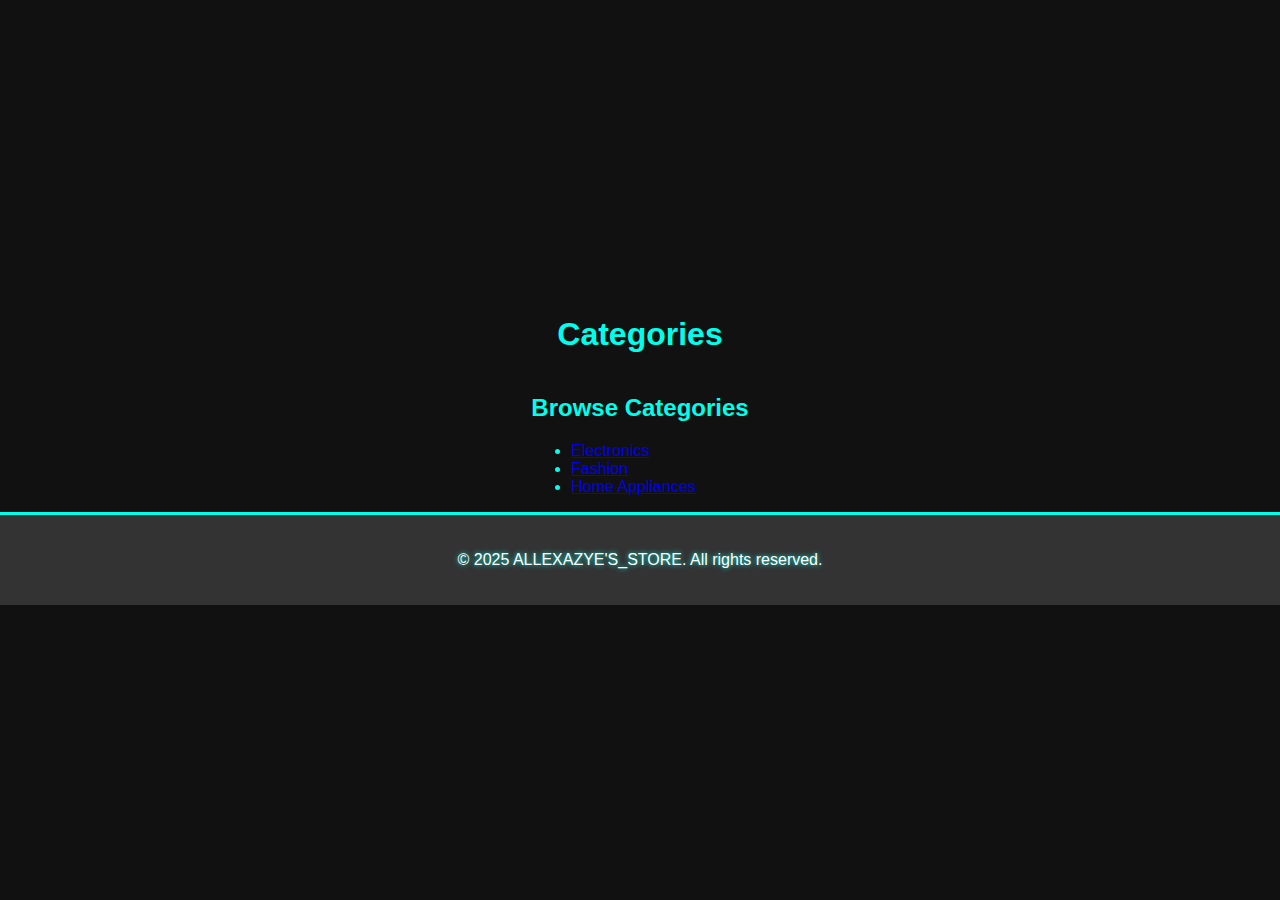
<file: categories.html>
<!-- categories.html -->
<!DOCTYPE html>
<html lang="id">
<head>
    <meta charset="UTF-8">
    <meta name="viewport" content="width=device-width, initial-scale=1.0">
    <title>Categories - ALLEXAZYE'S_STORE</title>
    <link rel="stylesheet" href="styles.css">
</head>
<body>
    <header>
        <h1>Categories</h1>
    </header>
    <section>
        <h2>Browse Categories</h2>
        <ul>
            <li><a href="#">Electronics</a></li>
            <li><a href="#">Fashion</a></li>
            <li><a href="#">Home Appliances</a></li>
        </ul>
    </section>
    <footer>
        <p>© 2025 ALLEXAZYE'S_STORE. All rights reserved.</p>
    </footer>
    <script src="music.js"></script>
</body>
</html>
</file>
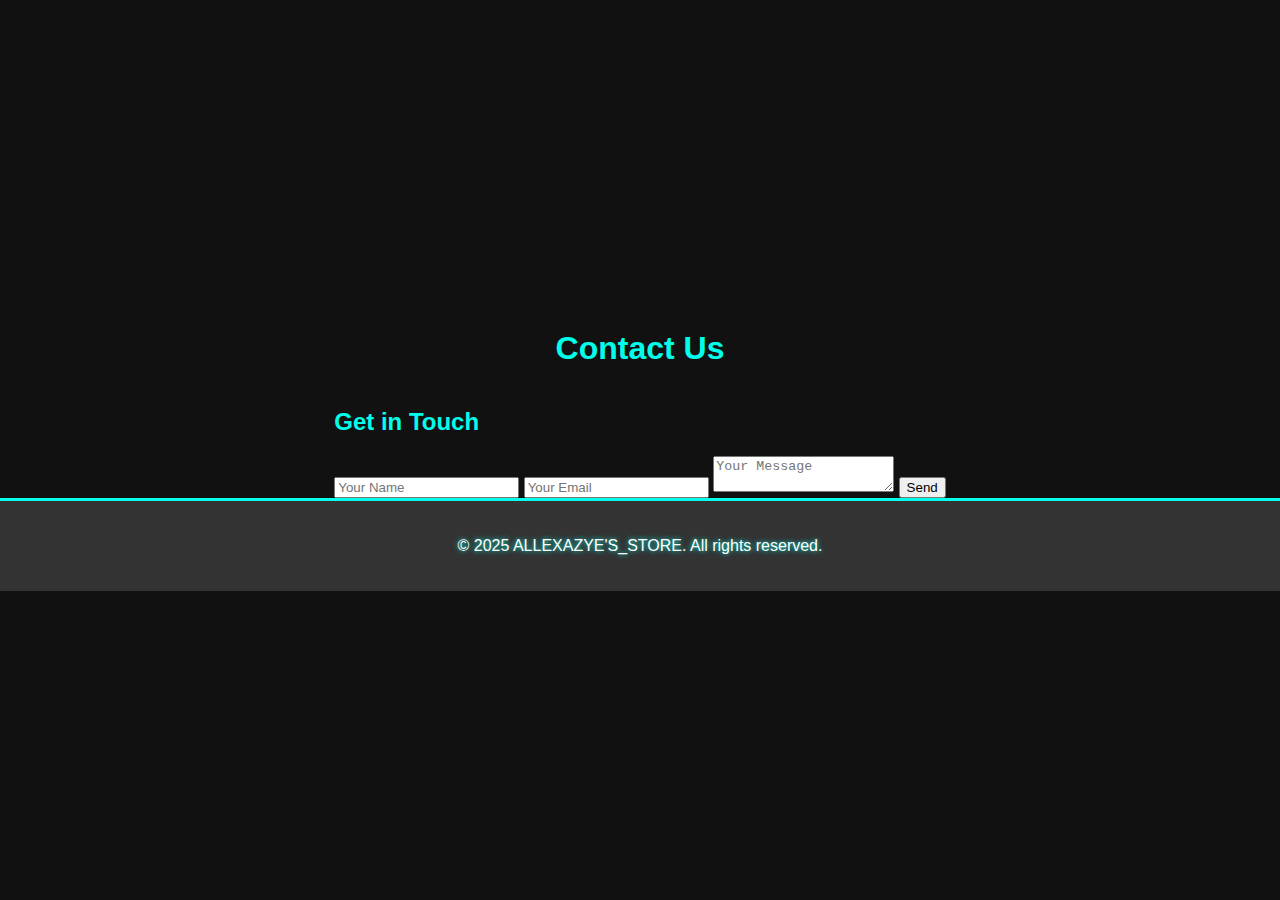
<file: contact.html>
<!-- contact.html -->
<!DOCTYPE html>
<html lang="id">
<head>
    <meta charset="UTF-8">
    <meta name="viewport" content="width=device-width, initial-scale=1.0">
    <title>Contact - ALLEXAZYE'S_STORE</title>
    <link rel="stylesheet" href="styles.css">
</head>
<body>
    <header>
        <h1>Contact Us</h1>
    </header>
    <section>
        <h2>Get in Touch</h2>
        <form>
            <input type="text" placeholder="Your Name" required>
            <input type="email" placeholder="Your Email" required>
            <textarea placeholder="Your Message" required></textarea>
            <button type="submit">Send</button>
        </form>
    </section>
    <footer>
        <p>© 2025 ALLEXAZYE'S_STORE. All rights reserved.</p>
    </footer>
    <script src="music.js"></script>
</body>
</html>
</file>
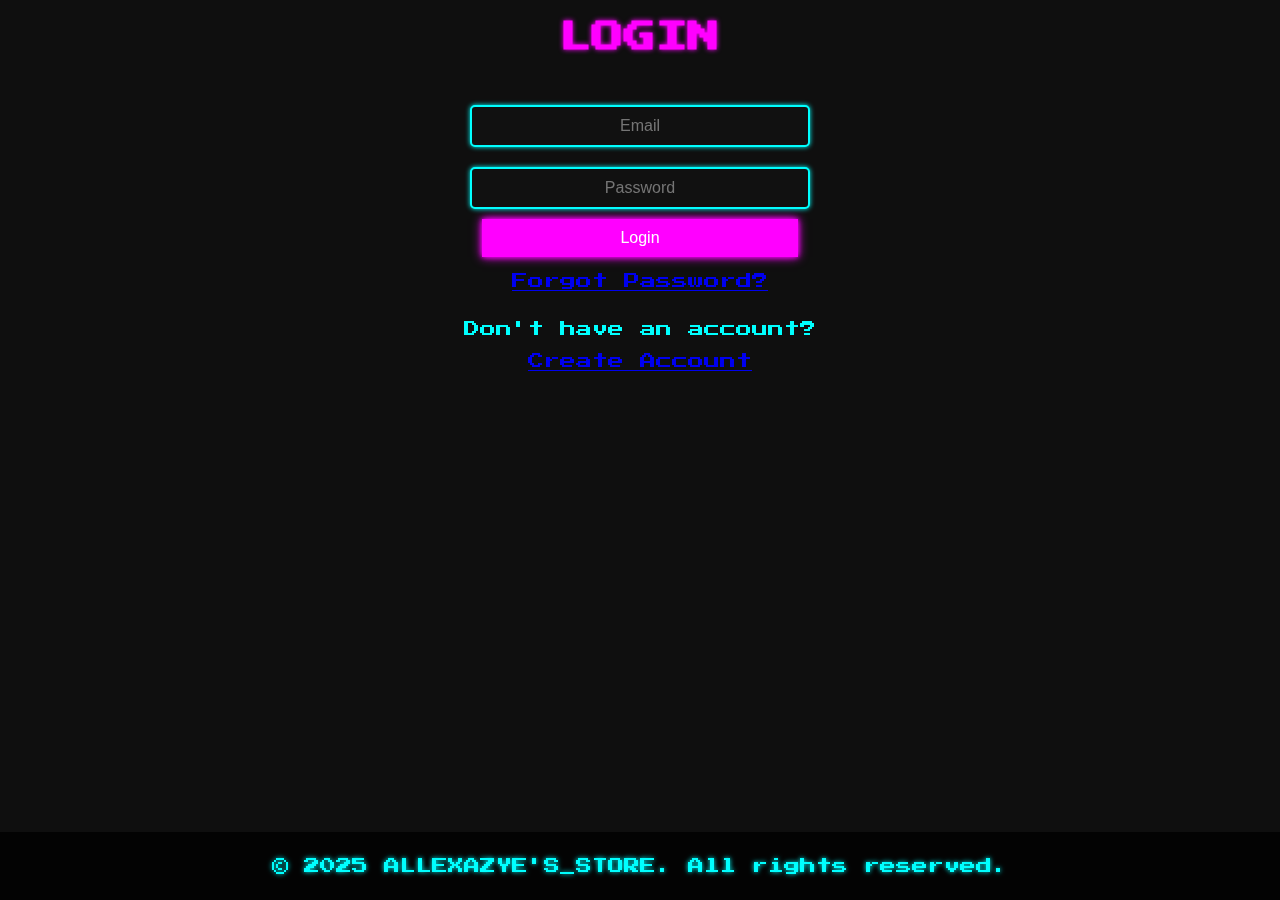
<file: login.html>
<!-- login.html -->
<!DOCTYPE html>
<html lang="id">
<head>
    <meta charset="UTF-8">
    <meta name="viewport" content="width=device-width, initial-scale=1.0">
    <title>Login - ALLEXAZYE'S_STORE</title>
    <link rel="stylesheet" href="login.css">
    
</head>
<body>
    <canvas id="matrixCanvas"></canvas>
    <header>
        <h1>LOGIN</h1>
    </header>
    <section>
        <form>
            <input type="email" placeholder="Email" required>
            <input type="password" placeholder="Password" required>
            <button type="submit">Login</button>
            
            <!-- Tambahan -->
            <p><a href="recovery.html">Forgot Password?</a></p>
            <p>Don't have an account?</p>
            
            <a href="register.html" class="create-account-btn">Create Account</a>
        </form>
    </section>
    <footer>
        <p>© 2025 ALLEXAZYE'S_STORE. All rights reserved.</p>
    </footer>
    <script src="music.js"></script>
    <script src="matrix.js"></script>
</body>
</html>
</file>
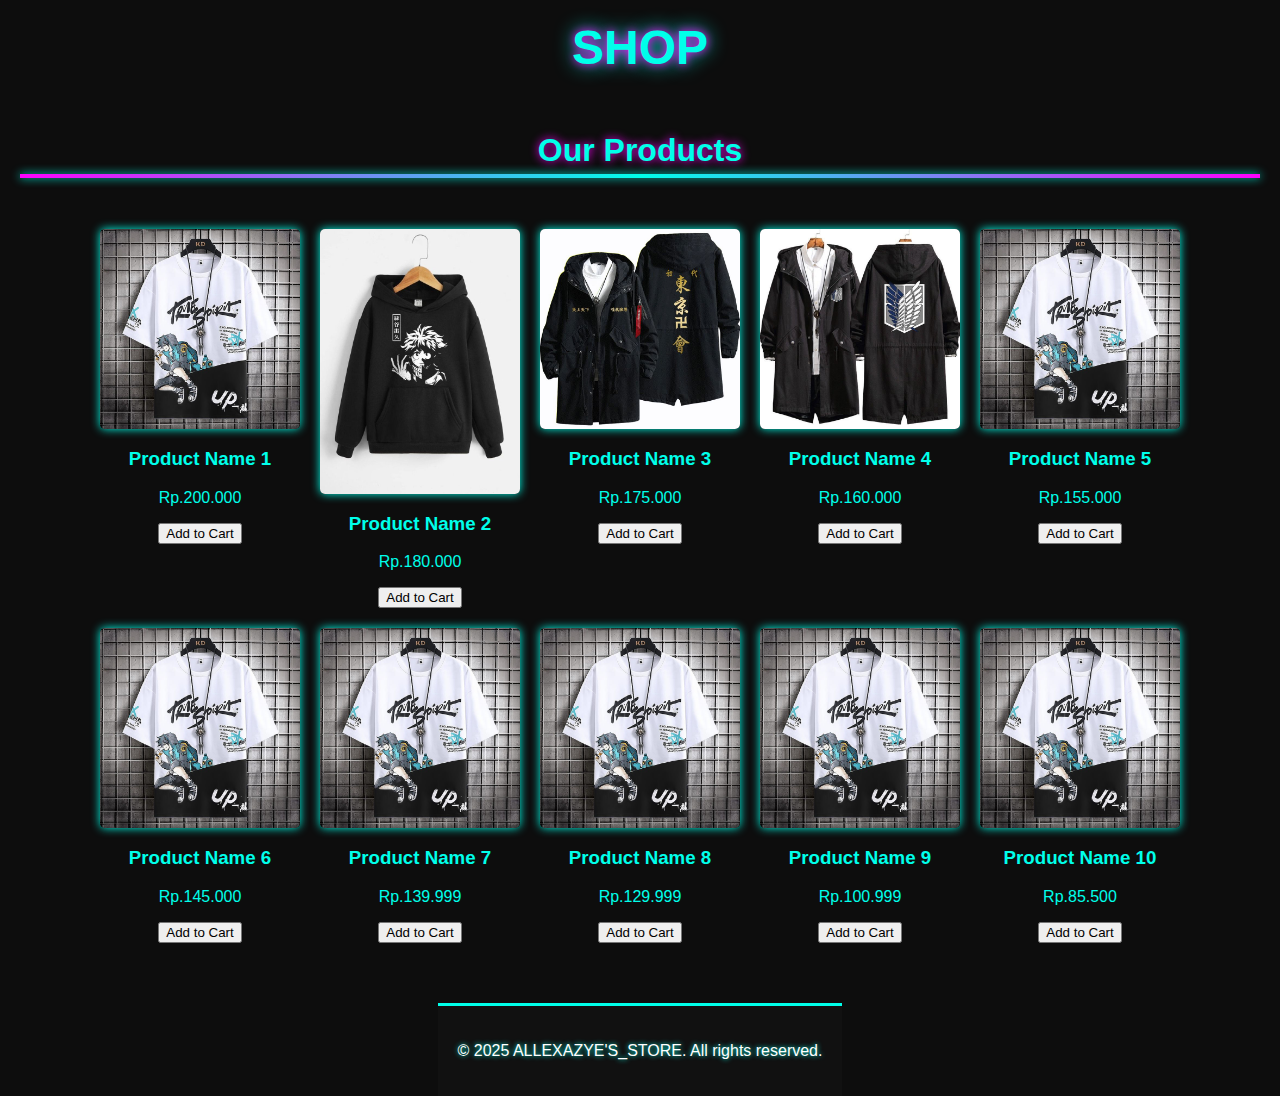
<file: shop.html>
<!DOCTYPE html>
<html lang="id">
<head>
    <meta charset="UTF-8">
    <meta name="viewport" content="width=device-width, initial-scale=1.0">
    <title>Shop - ALLEXAZYE'S_STORE</title>
    <link rel="stylesheet" href="shop.css">
</head>
<body>
    <header>
        <h1 class="shop-title">Shop</h1>
    </header>
    <section>
        <h2 class="our-product">Our Products</h2>
        <div class="product-grid">
            <div class="product">
                <img src="product1.jpg" alt="Product 1">
                <h3>Product Name 1</h3>
                <p>Rp.200.000</p>
                <button class="add-to-cart">Add to Cart</button>
            </div>
            <div class="product">
                <img src="product2.jpg" alt="Product 2">
                <h3>Product Name 2</h3>
                <p>Rp.180.000</p>
                <button class="add-to-cart">Add to Cart</button>
            </div>
            <div class="product">
                <img src="product3.jpg" alt="Product 3">
                <h3>Product Name 3</h3>
                <p>Rp.175.000</p>
                <button class="add-to-cart">Add to Cart</button>
            </div>
            <div class="product">
                <img src="product4.jpg" alt="Product 4">
                <h3>Product Name 4</h3>
                <p>Rp.160.000</p>
                <button class="add-to-cart">Add to Cart</button>
            </div>
            <div class="product">
                <img src="product1.jpg" alt="Product 5">
                <h3>Product Name 5</h3>
                <p>Rp.155.000</p>
                <button class="add-to-cart">Add to Cart</button>
            </div>
            <div class="product">
                <img src="product1.jpg" alt="Product 6">
                <h3>Product Name 6</h3>
                <p>Rp.145.000</p>
                <button class="add-to-cart">Add to Cart</button>
            </div>
            <div class="product">
                <img src="product1.jpg" alt="Product 7">
                <h3>Product Name 7</h3>
                <p>Rp.139.999</p>
                <button class="add-to-cart">Add to Cart</button>
            </div>
            <div class="product">
                <img src="product1.jpg" alt="Product 8">
                <h3>Product Name 8</h3>
                <p>Rp.129.999</p>
                <button class="add-to-cart">Add to Cart</button>
            </div>
            <div class="product">
                <img src="product1.jpg" alt="Product 9">
                <h3>Product Name 9</h3>
                <p>Rp.100.999</p>
                <button class="add-to-cart">Add to Cart</button>
            </div>
            <div class="product">
                <img src="product1.jpg" alt="Product 10">
                <h3>Product Name 10</h3>
                <p>Rp.85.500</p>
                <button class="add-to-cart">Add to Cart</button>
            </div>
        </div>
    </section>
    <footer>
        <p>© 2025 ALLEXAZYE'S_STORE. All rights reserved.</p>
    </footer>
    
        <script src="particles.min.js"></script> <!-- Library Particles.js -->
    <script>
        particlesJS.load('particles-js', 'particles-config.json', function() {
            console.log('Particles.js loaded!');
        });
    </script>
    <script src="script.js"></script> <!-- Link ke JS -->
    <script src="music.js"></script>
</body>
</html>
</file>
<file: styles.css>
/* Cyberpunk Theme Styles */
@import url('https://fonts.googleapis.com/css2?family=Orbitron:wght@400;700&display=swap');

body {
    font-family: 'Poppins', sans-serif;
    background: #0d0d0d;
    color: #00ffea;
    margin: 0;
    padding: 0;
    overflow-x: hidden;
    display: flex;
    flex-direction: column;
    height: 100%;
    flex: 1;
}

html, body {
    height: 100%;
    margin: 0;
    padding: 0;
    display: flex;
    flex-direction: column;
}

.main-content {
    flex: 1; /* Dorong footer ke bawah */
}

/* Sidebar */
.sidebar {
    width: 250px;
    height: 100vh;
    position: fixed;
    top: 0;
    left: -250px;
    background: rgba(10, 10, 30, 0.9);
    padding-top: 30px;
    transition: transform 0.3s ease-in-out;
    z-index: 1000;
}

.sidebar.open {
    transform: translateX(250px);
}

.sidebar h2 {
    margin-left: 20px;
    color: #ff00ff;
    font-weight: 600;
    text-shadow: 0 0 10px #ff00ff;
}

.sidebar a {
    display: block;
    padding: 15px 20px;
    color: #00ffea;
    text-decoration: none;
    font-weight: 500;
    transition: 0.3s;
}

.sidebar a:hover {
    background: #ff00ff;
    text-shadow: 0 0 10px #ff00ff;
    border-radius: 10px;
}

/* Menu Button */
.menu-toggle {
    display: block;
    position: fixed;
    top: 20px;
    left: 20px;
    background: #ff00ff;
    color: white;
    border: none;
    padding: 10px 15px;
    cursor: pointer;
    border-radius: 50%;
    z-index: 1100;
    transition: 0.3s;
    box-shadow: 0 0 15px #ff00ff;
}

.menu-toggle.hide {
    display: none;
}

/* Shop Title */
.shop-title {
    text-align: center;
    font-size: 3em;
    font-weight: bold;
    text-transform: uppercase;
    text-shadow: 0 0 10px #ff00ff, 0 0 20px #00ffea;
    color: #00ffea;
    border-bottom: 5px solid;
    border-image: linear-gradient(90deg, #ff00ff, #00ffea, #ff00ff) 1;
    display: inline-block;
    padding-bottom: 10px;
    margin: 20px auto;
}

/* Our Product Title */
.our-product {
    text-align: center;
    font-size: 2em;
    font-weight: bold;
    text-shadow: 0 0 10px #ff00ff;
    color: #00ffea;
    position: relative;
}

.our-product::after {
    content: "";
    display: block;
    width: 100%;
    height: 4px;
    background: linear-gradient(90deg, #ff00ff, #00ffea, #ff00ff);
    margin-top: 5px;
    box-shadow: 0 0 10px #00ffea;
}

/* Hero Section */
#hero {
    background: url('cyberpunk-banner.jpg') no-repeat center center/cover;
    height: 400px;
    color: white;
    text-align: center;
    padding: 100px 0;
    text-shadow: 0 0 10px #00ffea;
}

#hero h1 {
    font-size: 3em;
    text-shadow: 0 0 15px #ff00ff;
}

#moto {
    text-align: center;
    background: rgba(255, 0, 255, 0.1);
    padding: 20px 20px;
    margin-top: -20px;
    text-shadow: 0 0 10px #ff00ff;
}

#moto h2 {
    font-size: 2.5em;
    color: #ff00ff;
    font-weight: bold;
}

#moto p {
    font-size: 1.2em;
    color: #00ffea;
}

.cta-btn {
    background: linear-gradient(45deg, #ff00ff, #00ffea);
    padding: 10px 20px;
    border: none;
    color: white;
    cursor: pointer;
    transition: 0.3s;
    border-radius: 5px;
    box-shadow: 0 0 15px #ff00ff;
}

.cta-btn:hover {
    background: #ff2e00;
    box-shadow: 0 0 20px #00ffea;
}

/* Footer */
footer {
    background-color: #333;
    color: white;
    text-align: center;
    padding: 20px;
    border-top: 3px solid #00ffea;
    text-shadow: 0 0 5px #00ffea;
    width: 100%;
    position: relative; /* Pastikan tetap di bawah */
}

/* Overlay */
.overlay {
    display: none;
    position: fixed;
    top: 0;
    left: 0;
    width: 100%;
    height: 100%;
    background: rgba(0, 0, 0, 0.3);
    z-index: 900;
}

#particles-js {
    position: fixed;
    width: 100%;
    height: 100%;
    background: #0d0d0d;
    z-index: -1;
}

h1.welcome-text {
    font-family: 'Orbitron', sans-serif;
    font-size: 3em;
    font-weight: bold;
    color: #00ffea;
    text-shadow: 0 0 10px #00ffea, 0 0 20px #ff00ff;
    text-align: center;
    padding: 20px;
    background: rgba(10, 10, 30, 0.9);
    border: 3px solid #ff00ff;
    border-radius: 10px;
    display: inline-block;
    box-shadow: 0 0 20px #ff00ff, 0 0 30px #00ffea;
    margin: 30px auto;
}

.footer-glow {
    position: relative;
    width: 100%;
    height: 5px;
    background: linear-gradient(90deg, #ff00ff, #00ffea, #ff00ff);
    box-shadow: 0 0 10px #ff00ff, 0 0 20px #00ffea;
    animation: glowing-line 3s infinite linear;
}

@keyframes glowing-line {
    0% { transform: translateX(-100%); }
    100% { transform: translateX(100%); }
}

body {
    display: flex;
    justify-content: center;
    align-items: center;
    height: 100vh;
    background-color: #111;
}

.logo {
    font-size: 150px;
    font-weight: bold;
    color: white;
    display: inline-block;
    animation: spin 3s linear infinite;
    margin-top: 30px; /* Tambahin margin biar turun */
}

@keyframes spin {
    0% { transform: rotate(0deg); }
    100% { transform: rotate(360deg); }
}
        }
</file>
<file: login.css>
/* Cyberpunk Theme for Login Form */
@import url('https://fonts.googleapis.com/css2?family=Press+Start+2P&display=swap');

body {
    background: #0f0f0f;
    color: #0ff;
    font-family: 'Press Start 2P', cursive;
    display: flex;
    flex-direction: column;
    min-height: 100vh;
    margin: 0;
    align-items: center;
}

/* Header */
header {
    text-align: center;
    color: #ff00ff;
    text-shadow: 0 0 5px #ff00ff;
    margin-bottom: 20px;
}

/* Container */
.container {
    background: rgba(0, 0, 0, 0.8);
    padding: 20px;
    border: 2px solid #0ff;
    box-shadow: 0 0 10px #0ff, 0 0 20px #ff00ff;
    text-align: center;
    border-radius: 10px;
    width: 300px;
    display: flex;
    flex-direction: column;
    align-items: center;
    flex-grow: 1; /* Biar bagian utama ngisi sisa ruang */
}

/* Judul */
h2 {
    color: #ff00ff;
    text-shadow: 0 0 5px #ff00ff;
}

/* Form */
form {
    display: flex;
    flex-direction: column;
    align-items: center;
    width: 100%;
}

/* Input */
input {
    background: #111; /* Warna gelap biar nggak transparan */
    border: 2px solid #0ff;
    padding: 10px;
    color: #0ff;
    width: 90%;
    margin: 10px 0;
    font-size: 16px;
    text-align: center;
    outline: none;
    box-shadow: 0 0 5px #0ff;
    border-radius: 5px;
    transition: 0.3s;
}

/* Efek glow pas input di klik */
input:focus {
    border-color: #ff00ff;
    box-shadow: 0 0 10px #ff00ff, 0 0 20px #0ff;
}

/* Tombol */
button {
    background: #ff00ff;
    border: none;
    padding: 10px;
    color: white;
    font-size: 16px;
    cursor: pointer;
    width: 90%;
    box-shadow: 0 0 5px #ff00ff, 0 0 10px #ff00ff;
    transition: 0.3s;
}

button:hover {
    background: #0ff;
    box-shadow: 0 0 10px #0ff, 0 0 20px #ff00ff;
}

/* Footer fix di bawah */
footer {
    width: 100%;
    text-align: center;
    padding: 10px;
    color: #0ff;
    text-shadow: 0 0 5px #0ff;
    background: rgba(0, 0, 0, 0.8);
    display: flex;
    justify-content: center;
    margin-top: auto;
}

#matrixCanvas {
    position: fixed;
    top: 0;
    left: 0;
    width: 100%;
    height: 100%;
    z-index: -1; /* Biar ada di belakang konten */
}
</file>
<file: shop.css>
/* Cyberpunk Background */
body {
    font-family: 'Orbitron', sans-serif;
    background: #0d0d0d; /* Warna latar belakang tetap gelap */
    color: #00ffea;
    margin: 0;
    padding: 0;
    overflow-x: hidden;
    
    /* Pusatkan Semua Konten di Halaman Shop */
    display: flex;
    flex-direction: column;
    align-items: center;
    justify-content: center;
    min-height: 100vh;
    text-align: center;
}

/* Shop Title */
.shop-title {
    text-align: center;
    font-size: 3em;
    font-weight: bold;
    text-transform: uppercase;
    color: #00ffea;
    text-shadow: 0 0 10px #ff00ff, 0 0 20px #00ffea;
    position: relative;
    padding-bottom: 10px;
    margin: 20px auto;
    display: inline-block;

    /* Biar Shop Title Bener-Bener di Tengah */
    display: flex;
    justify-content: center;
    align-items: center;
}

/* Garis Neon RGB di Bawah Shop */
.shop-title::after {
    content: "";
    display: block;
    width: 100%;
    height: 4px;
    background: linear-gradient(90deg, #ff00ff, #00ffea, #ff00ff);
    box-shadow: 0 0 10px #00ffea;
    margin-top: 5px;
}

/* Our Product Title */
.our-product {
    text-align: center;
    font-size: 2em;
    font-weight: bold;
    text-shadow: 0 0 10px #ff00ff;
    color: #00ffea;
    position: relative;

    /* Pastikan Our Product Juga di Tengah */
    display: flex;
    justify-content: center;
    align-items: center;
    flex-direction: column;
}

/* Garis RGB di Bawah Our Product */
.our-product::after {
    content: "";
    display: block;
    width: 100%;
    height: 4px;
    background: linear-gradient(90deg, #ff00ff, #00ffea, #ff00ff);
    box-shadow: 0 0 10px #00ffea;
    margin: 5px auto;
}

/* Product Grid */
.product-grid {
    display: flex;
    flex-wrap: wrap;
    justify-content: center;
    gap: 20px;
    padding: 20px;
    max-width: 1200px;
    margin: auto;
}

/* Fix Ukuran Gambar */
.product img {
    width: 100%;
    max-width: 200px;
    height: auto;
    border-radius: 5px;
    box-shadow: 0 0 10px #00ffea;
    display: block;
    margin: auto;
}

/* Footer */
footer {
    background-color: #111;
    color: white;
    text-align: center;
    padding: 20px;
    margin-top: 40px;
    border-top: 3px solid #00ffea;
    text-shadow: 0 0 5px #00ffea;
}
</file>
